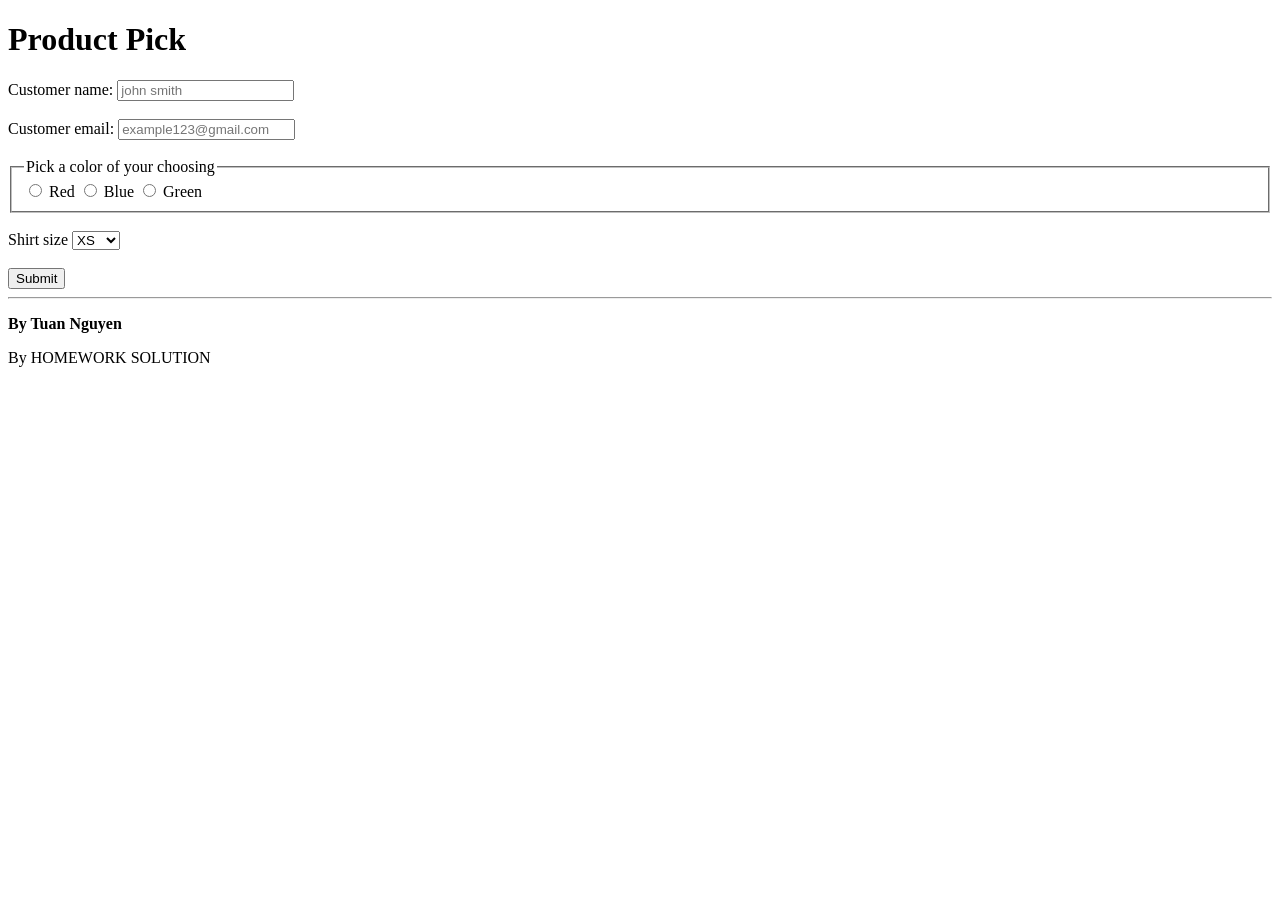
<file: Form-Controls/index.html>
<!DOCTYPE html>
<html lang="en">
  <head>
    <meta charset="utf-8" />
    <meta http-equiv="X-UA-Compatible" content="IE=edge" />
    <title>Glasgow style product form</title>
    <meta name="description" content="" />
    <meta name="viewport" content="width=device-width, initial-scale=1" />
  </head>
  <body>
    <header>
      <h1>Product Pick</h1>
    </header>
    <main>
      <form>
        <div>
        <label for="name">Customer name:</label>
        <input type="text" id="name" name="name" required placeholder="john smith">
        </div>
        <br>
        <div>
        <label for="email">Customer email:</label>
        <input type="email" id="email" name="email" required placeholder="example123@gmail.com">
        </div>
        <br>
        <fieldset>
          <legend>Pick a color of your choosing</legend>
           <input type="radio" id="color-red" name="color" value="red" required>
           <label for="color-red">Red</label>
           <input type="radio" id="color-blue" name="color" value="blue" required>
           <label for="color-blue">Blue</label>
           <input type="radio" id="color-green" name="color" value="green" required>
           <label for="color-green">Green</label>
        </fieldset>
        <div>
        <br>
        <label for="size">Shirt size</label>
        <select id="size" name="shirt size" required>
           <option  value="XS">XS</option>
           <option  value="S">S</option>
           <option  value="M">M</option>
           <option  value="L">L</option>
           <option  value="XL">XL</option>
           <option  value="XXL">XXL</option>
        </select>
        </div>
        <br>
        <button type="submit">Submit</button>
      </form>
    </main>
    <hr>
    <footer>
      <p><strong>By Tuan Nguyen</strong></p>
      <!-- change to your name-->
      <p>By HOMEWORK SOLUTION</p>
    </footer>
  </body>
</html>
</file>
